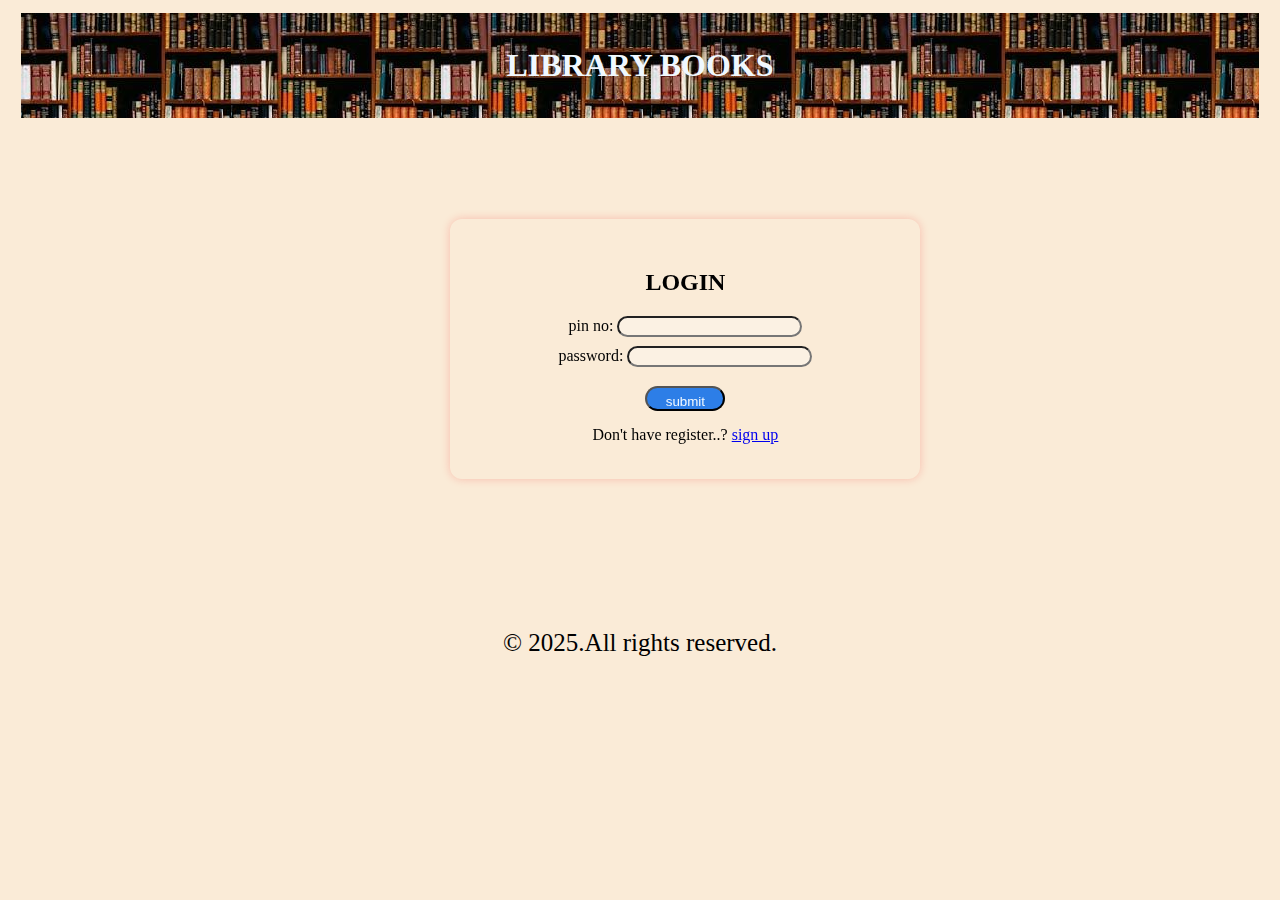
<file: index.html>
<!doctype html>
<html>  
<head>
    <meta charset="UTF-8">
    <meta name="viewport" content="width=device-width, initial-scale=1.0">
    <title>LOGIN FORM</title>
    <link rel="stylesheet" href="style.css">
</head>
<body>
    <header>
        <h1>LIBRARY BOOKS</h1>
    </header>

    <section>
        <div class="login-container">
            <form onsubmit="login(event)">
                <h2>LOGIN</h2>

                <div class="input-group">
                    <label for="Username">pin no:</label>
                    <input type="text" id="Username" required>
                </div>

                <div class="input-group">
                    <label for="password">password:</label>
                    <input type="password" id="password" required>
                </div>

                <div class="input-group">
                    <button type="submit" value="submit">submit</button>
                </div>
                <section style="margin-top:20px;">
                <div class="sign">
                    Don't have register..?
                    <a href="index2.html">   sign up</a> 
                </div>
                </section>
            </form>
        </div>
    </section>

    <script>
    function login(event) {
        event.preventDefault();

        let username = document.getElementById("Username").value;
        let password = document.getElementById("password").value;

        // 10 Built-In Accounts
        const builtInUsers = [
            { username: "24093-CM-189", password: "6-5-2008" },
            { username: "24093-CM-142", password: "26-5-2009" },
            { username: "user3", password: "pass3" },
            { username: "user4", password: "pass4" },
            { username: "user5", password: "pass5" },
            { username: "user6", password: "pass6" },
            { username: "user7", password: "pass7" },
            { username: "user8", password: "pass8" },
            { username: "user9", password: "pass9" },
            { username: "user10", password: "pass10" }
        ];

        // Check LocalStorage registered user
        let storedUser = JSON.parse(localStorage.getItem("user"));

        // First check localStorage account
        if (storedUser && username === storedUser.username && password === storedUser.password) {
            alert("Login successful!");
            window.location.href = "index3.html";
            return;
        }

        // Check built-in users
        let match = builtInUsers.find(u => u.username === username && u.password === password);

        if (match) {
            alert("Login successful!");
            window.location.href = "index3.html";
        } 
        else {
            alert("Invalid credentials!");
        }
    }
</script>

<footer>
<p>&copy; 2025.All rights reserved.</p>
</footer>
</body>
</html>
</file>
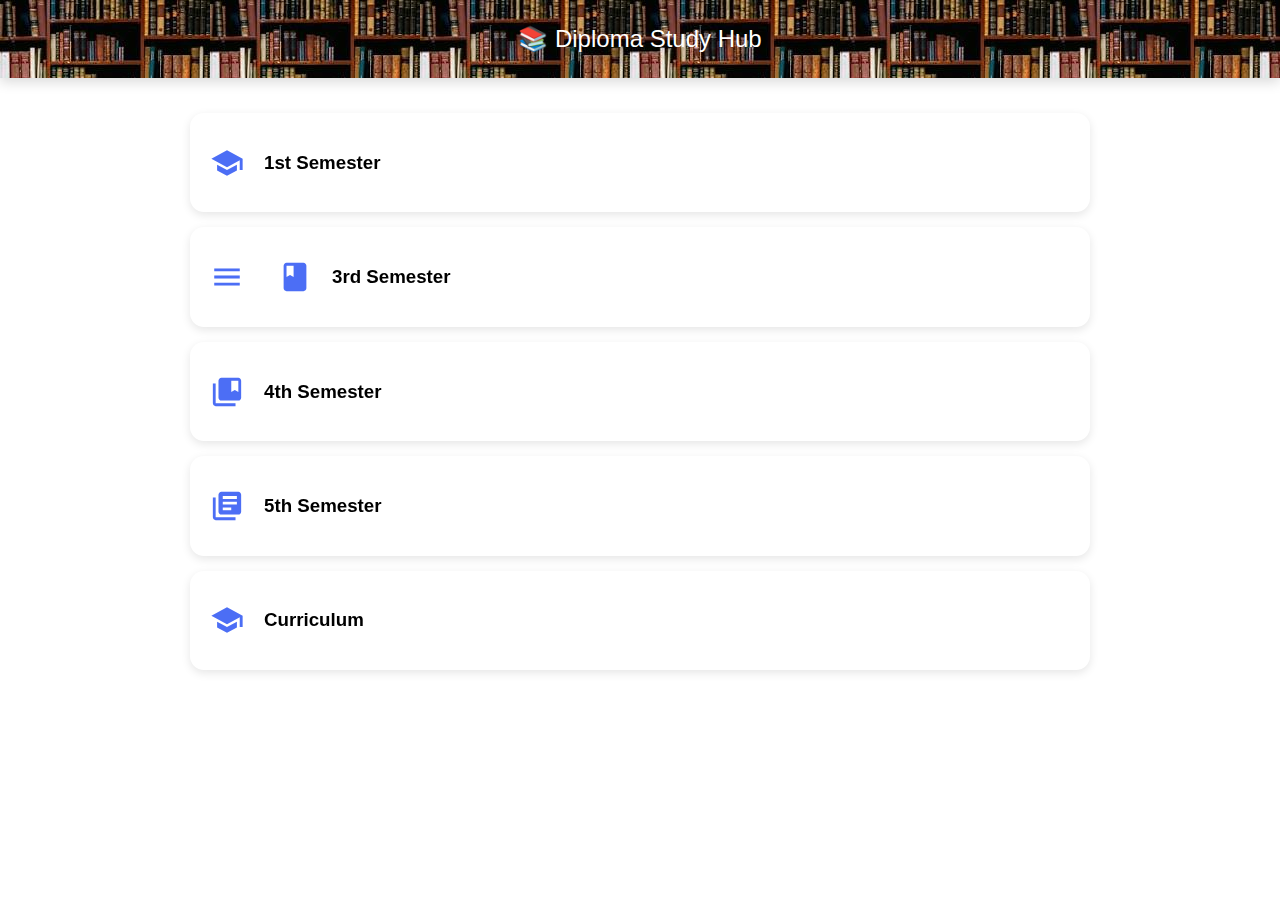
<file: C23CME.html>
<!DOCTYPE html>
<html lang="en">
<head>
<meta charset="UTF-8">
<meta name="viewport" content="width=device-width, initial-scale=1.0">
<title>Diploma Study Hub</title>

<!-- Google Icons -->
<link href="https://fonts.googleapis.com/icon?family=Material+Icons" rel="stylesheet">

<style>
    body {
        margin: 0;
        font-family: "Poppins", sans-serif;
        background-image:url(' https://static.vecteezy.com/system/resources/previews/029/784/731/non_2x/abstract-blurred-library-bookshelves-full-with-books-background-photo.jpg');

    }

    header {
        background-image:url('[data-uri]');
        color: white;
        padding: 25px;
        text-align: center;
        font-size: 24px;
        box-shadow: 0 4px 12px rgba(0,0,0,0.15);
    }

    .container {
        width: 90%;
        max-width: 900px;
        margin: auto;
        padding: 20px;
    }

    /* Semester cards */
    .sem-card {
        backdrop-filter:blur(13px);
        padding: 20px;
        margin: 15px 0;
        border-radius: 14px;
        box-shadow: 0 3px 10px rgba(0,0,0,0.1);
        display: flex;
        align-items: center;
        cursor: pointer;
        transition: 0.3s;
    }

    .sem-card:hover {
        transform: translateY(-4px);
        opacity: 40%;
        background: #eef1ff;
    }

    .sem-icon {
        font-size: 34px;
        margin-right: 20px;
        color: #4c6ef5;
    }

    /* Subject box */
    .subjects-box {
        display: none;
         backdrop-filter:blur(13px);
        padding: 15px;
        margin-top: 10px;
        border-radius: 12px;
        animation: fadeIn 0.4s;
    }

    .subject {
        padding: 10px;
        margin: 6px 0;
        opacity:80%;
        background: #f6f7ff;
        border-radius: 10px;
        cursor: pointer;
        transition: 0.3s;
        display: flex;
        align-items: center;
    }

    .subject:hover {
        background: #e5e7ff;
        transform: translateX(4px);
    }

    .pdf-icon {
        font-size: 22px;
        margin-right: 10px;
        color: #ff5252;
    }

    @keyframes fadeIn {
        from { opacity: 0; transform: translateY(10px); }
        to { opacity: 1; transform: translateY(0); }
    }
</style>
</head>

<body>

<header>📚 Diploma Study Hub</header>

<div class="container">

    <div class="sem-card" onclick="toggleSubjects('sem1')">
        <span class="material-icons sem-icon">school</span>
        <h3>1st Semester</h3>
    </div>
    <div id="sem1" class="subjects-box"></div>

    <div class="sem-card" onclick="toggleSubjects('sem3')">
        <span class="material-icons sem-icon">menu_book</span>
        <h3>3rd Semester</h3>
    </div>
    <div id="sem3" class="subjects-box"></div>

    <div class="sem-card" onclick="toggleSubjects('sem4')">
        <span class="material-icons sem-icon">collections_bookmark</span>
        <h3>4th Semester</h3>
    </div>
    <div id="sem4" class="subjects-box"></div>

    <div class="sem-card" onclick="toggleSubjects('sem5')">
        <span class="material-icons sem-icon">library_books</span>
        <h3>5th Semester</h3>
    </div>
    <div id="sem5" class="subjects-box"></div>
    <div class="sem-card" onclick="toggleSubjects('curr')">
        <span class="material-icons sem-icon">school</span>
        <h3>Curriculum</h3>
    </div>
     <div id="curr" class="subjects-box"></div>
</div>

<script>
// All semesters + subjects + PDF links
const data = {
    sem1: [
        { name: "English-1", pdf: "CSE_QP_24.pdf" },
        { name: "Enggmaths-1", pdf: "pdfs/physics.pdf" },
        { name: "Engg physics", pdf: "pdfs/electronics.pdf" },
         { name: "Engg chemistry&Es", pdf: "pdfs/electronics.pdf" },
          { name: "basics of computer Engg", pdf: "pdfs/electronics.pdf" },
           { name: "c-programming", pdf: "pdfs/electronics.pdf" },
            { name: "Engg drawing", pdf: "pdfs/electronics.pdf" }
    ],
    sem3: [
        { name: "Engg Maths-2", pdf: "pdfs/math3.pdf" },
        { name: "Digital Electronics", pdf: "pdfs/digital.pdf" },
         { name: "operating System", pdf: "pdfs/electronics.pdf" },
          { name: "Data strucutures through c", pdf: "pdfs/electronics.pdf" },
           { name: "Database management system", pdf: "pdfs/electronics.pdf" }
    ],
    sem4: [
         { name: "Software Engg", pdf: "pdfs/electronics.pdf" },
         { name: "Web Technology", pdf: "pdfs/electronics.pdf" },
        { name: " Computer organization & Microprocessors", pdf: "pdfs/microprocessor.pdf" },
         { name: "OOP Through java", pdf: "pdfs/electronics.pdf" },
        { name: "Computer Networks & Cyber security", pdf: "pdfs/network.pdf" }
    ],
    sem5: [
         { name: "Industrial management and Entrepreneurship", pdf: "pdfs/electronics.pdf" },
          { name: "Big data & Cloud Computing", pdf: "pdfs/electronics.pdf" },
        { name: "Android Programming", pdf: "pdfs/os.pdf" },
         { name: "Internet of things", pdf: "pdfs/electronics.pdf" },
        { name: "Python Programming", pdf: "pdfs/web.pdf" }
    ],
    curr: [
         { name: "Curriculum", pdf: "5-DCME(1).pdf" },
    ]
};

// Show / hide subject list
function toggleSubjects(semId) {
    const box = document.getElementById(semId);

    // collapse if already open
    if (box.style.display === "block") {
        box.style.display = "none";
        return;
    }

    // generate list
    let html = "";
    data[semId].forEach(s => {
        html += `
            <div class="subject" onclick="openPDF('${s.pdf}')">
                <span class="material-icons pdf-icon">picture_as_pdf</span>
                ${s.name}
            </div>
        `;
    });

    box.innerHTML = html;
    box.style.display = "block";
}

// Open PDF
function openPDF(link) {
    window.open(link, "_blank");
}
</script>

</body>
</html>
</file>
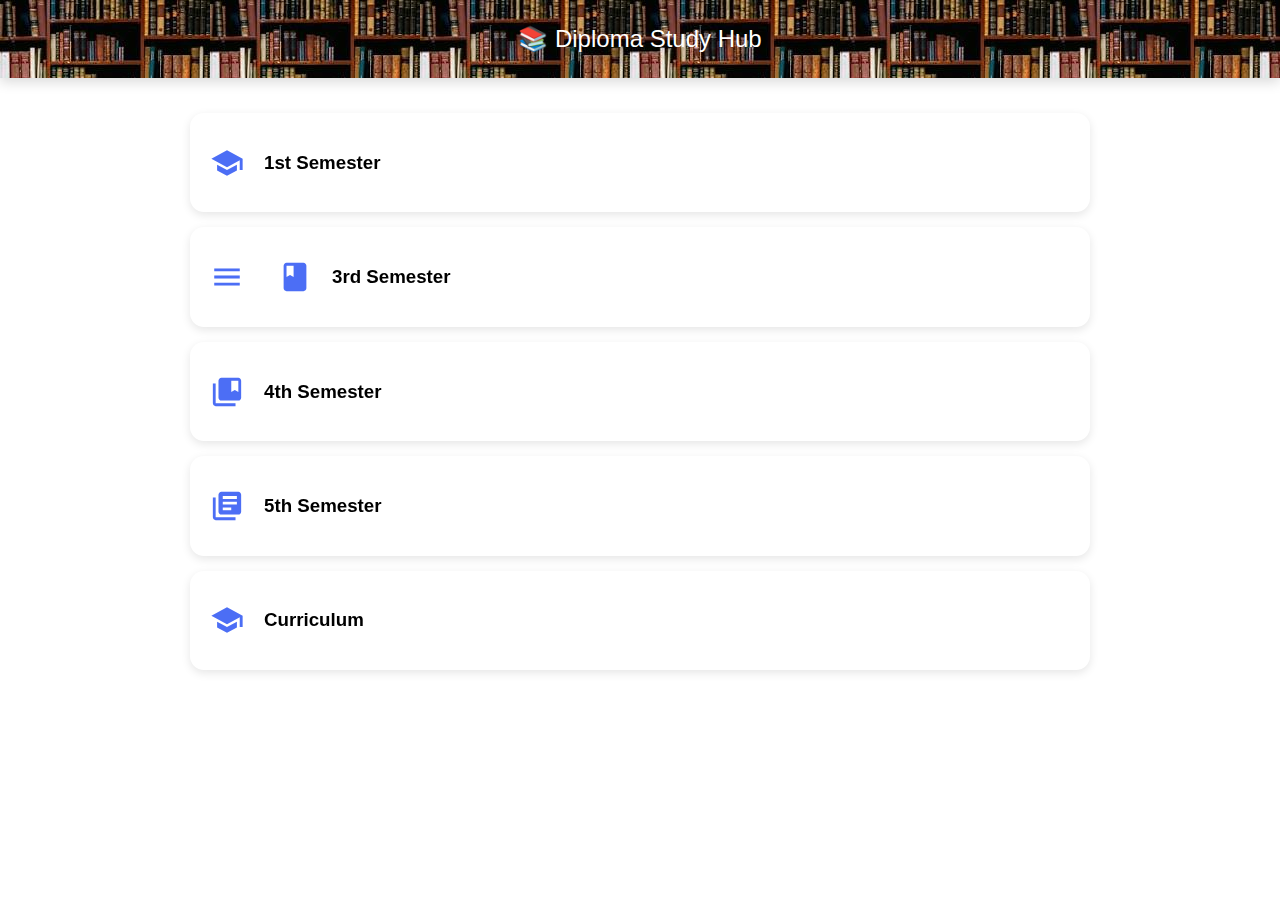
<file: C23ECE.html>
<!DOCTYPE html>
<html lang="en">
<head>
<meta charset="UTF-8">
<meta name="viewport" content="width=device-width, initial-scale=1.0">
<title>Diploma Study Hub</title>

<!-- Google Icons -->
<link href="https://fonts.googleapis.com/icon?family=Material+Icons" rel="stylesheet">

<style>
    body {
        margin: 0;
        font-family: "Poppins", sans-serif;
        background-image:url(' https://static.vecteezy.com/system/resources/previews/029/784/731/non_2x/abstract-blurred-library-bookshelves-full-with-books-background-photo.jpg');

    }

    header {
        background-image:url('[data-uri]');
        color: white;
        padding: 25px;
        text-align: center;
        font-size: 24px;
        box-shadow: 0 4px 12px rgba(0,0,0,0.15);
    }

    .container {
        width: 90%;
        max-width: 900px;
        margin: auto;
        padding: 20px;
    }

    /* Semester cards */
    .sem-card {
        backdrop-filter:blur(13px);
        padding: 20px;
        margin: 15px 0;
        border-radius: 14px;
        box-shadow: 0 3px 10px rgba(0,0,0,0.1);
        display: flex;
        align-items: center;
        cursor: pointer;
        transition: 0.3s;
    }

    .sem-card:hover {
        transform: translateY(-4px);
        opacity: 40%;
        background: #eef1ff;
    }

    .sem-icon {
        font-size: 34px;
        margin-right: 20px;
        color: #4c6ef5;
    }

    /* Subject box */
    .subjects-box {
        display: none;
         backdrop-filter:blur(13px);
        padding: 15px;
        margin-top: 10px;
        border-radius: 12px;
        animation: fadeIn 0.4s;
    }

    .subject {
        padding: 10px;
        margin: 6px 0;
        opacity:80%;
        background: #f6f7ff;
        border-radius: 10px;
        cursor: pointer;
        transition: 0.3s;
        display: flex;
        align-items: center;
    }

    .subject:hover {
        background: #e5e7ff;
        transform: translateX(4px);
    }

    .pdf-icon {
        font-size: 22px;
        margin-right: 10px;
        color: #ff5252;
    }

    @keyframes fadeIn {
        from { opacity: 0; transform: translateY(10px); }
        to { opacity: 1; transform: translateY(0); }
    }
</style>
</head>

<body>

<header>📚 Diploma Study Hub</header>

<div class="container">

    <div class="sem-card" onclick="toggleSubjects('sem1')">
        <span class="material-icons sem-icon">school</span>
        <h3>1st Semester</h3>
    </div>
    <div id="sem1" class="subjects-box"></div>

    <div class="sem-card" onclick="toggleSubjects('sem3')">
        <span class="material-icons sem-icon">menu_book</span>
        <h3>3rd Semester</h3>
    </div>
    <div id="sem3" class="subjects-box"></div>

    <div class="sem-card" onclick="toggleSubjects('sem4')">
        <span class="material-icons sem-icon">collections_bookmark</span>
        <h3>4th Semester</h3>
    </div>
    <div id="sem4" class="subjects-box"></div>

    <div class="sem-card" onclick="toggleSubjects('sem5')">
        <span class="material-icons sem-icon">library_books</span>
        <h3>5th Semester</h3>
    </div>
    <div id="sem5" class="subjects-box"></div>
  <div class="sem-card" onclick="toggleSubjects('curr')">
        <span class="material-icons sem-icon">school</span>
        <h3>Curriculum</h3>
    </div>
     <div id="curr" class="subjects-box"></div>
</div>

<script>
// All semesters + subjects + PDF links
const data = {
    sem1: [
        { name: "English-1", pdf: "CSE_QP_24.pdf" },
        { name: "Enggmaths-1", pdf: "pdfs/physics.pdf" },
        { name: "Engg physics", pdf: "pdfs/electronics.pdf" },
         { name: "Engg chemistry&Es", pdf: "pdfs/electronics.pdf" },
          { name: "Electronic components and Devices", pdf: "pdfs/electronics.pdf" },
           { name: "Elements of electrical engg", pdf: "pdfs/electronics.pdf" }
    ],
    sem3: [
        { name: "Engg Maths-2", pdf: "pdfs/math3.pdf" },
        { name: "Digital Electronics", pdf: "pdfs/digital.pdf" },
         { name: "c-Programming & Mat lab", pdf: "pdfs/electronics.pdf" },
          { name: "Electronic circuits-1", pdf: "pdfs/electronics.pdf" },
           { name: "Analog and Digital communication systems", pdf: "pdfs/electronics.pdf" },
            { name: " Network Analysis", pdf: "pdfs/electronics.pdf" }
    ],
    sem4: [
         { name: "Electronic circuits-2", pdf: "pdfs/electronics.pdf" },
         { name: "Microcontrollers and interfacing", pdf: "pdfs/electronics.pdf" },
        { name: "Iot and sensors", pdf: "pdfs/microprocessor.pdf" },
         { name: "Microware & satellite communication System", pdf: "pdfs/electronics.pdf" },
        { name: "Digital logic design through verilog hdl", pdf: "pdfs/network.pdf" }
    ],
    sem5: [
         { name: "Industrial management and Entrepreneurship", pdf: "pdfs/electronics.pdf" },
          { name: "Embedded systems", pdf: "pdfs/electronics.pdf" },
        { name: "Optical & mobile communications", pdf: "pdfs/os.pdf" },
         { name: "Industrial electronics and automation", pdf: "pdfs/electronics.pdf" },
        { name: "Data communication & computer Networks", pdf: "pdfs/web.pdf" }
    ],
    curr: [
         { name: "Curriculum", pdf: "4 - DECE.pdf" },
    ]
};

// Show / hide subject list
function toggleSubjects(semId) {
    const box = document.getElementById(semId);

    // collapse if already open
    if (box.style.display === "block") {
        box.style.display = "none";
        return;
    }

    // generate list
    let html = "";
    data[semId].forEach(s => {
        html += `
            <div class="subject" onclick="openPDF('${s.pdf}')">
                <span class="material-icons pdf-icon">picture_as_pdf</span>
                ${s.name}
            </div>
        `;
    });

    box.innerHTML = html;
    box.style.display = "block";
}

// Open PDF
function openPDF(link) {
    window.open(link, "_blank");
}
</script>

</body>
</html>
</file>
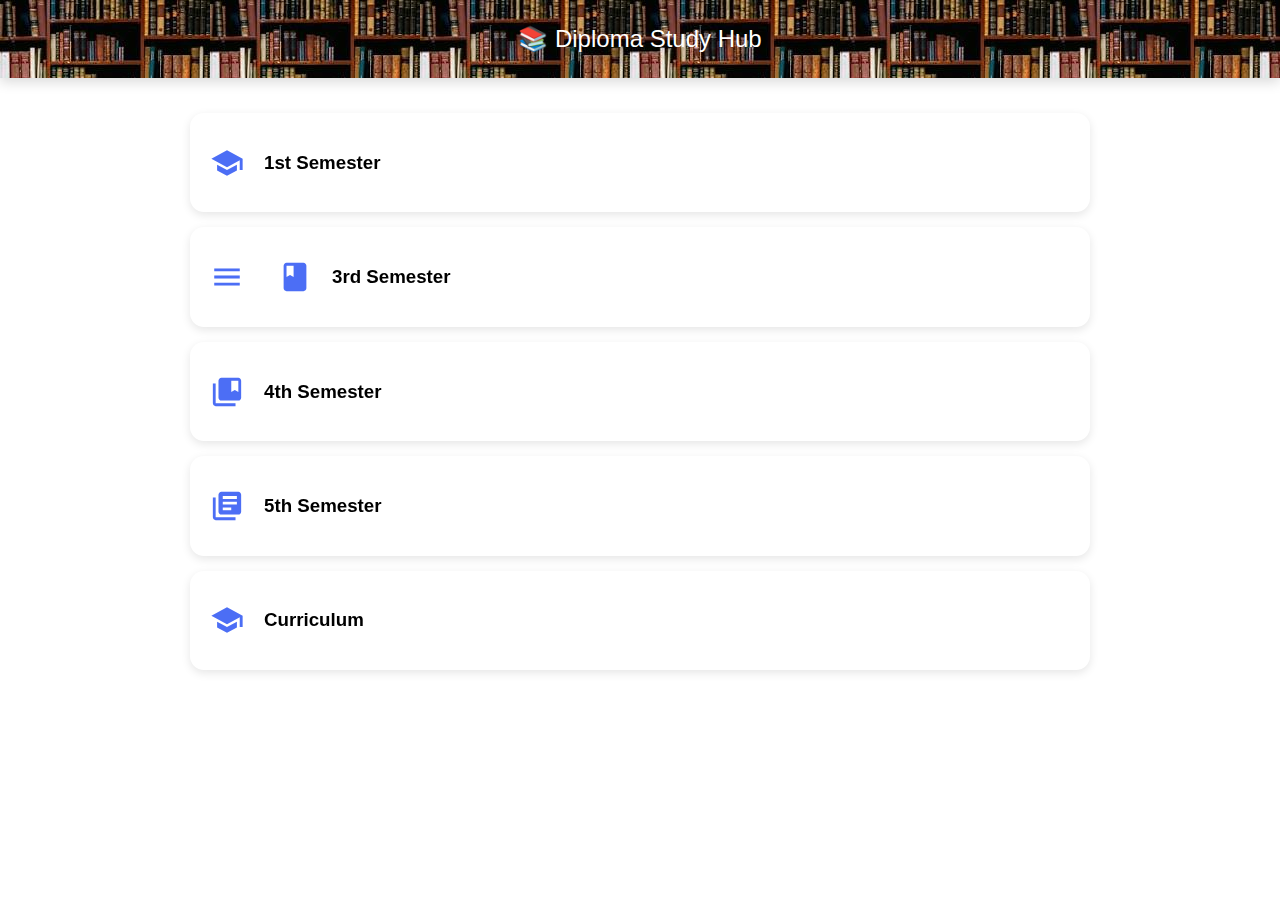
<file: C23EEE.html>
<!DOCTYPE html>
<html lang="en">
<head>
<meta charset="UTF-8">
<meta name="viewport" content="width=device-width, initial-scale=1.0">
<title>Diploma Study Hub</title>

<!-- Google Icons -->
<link href="https://fonts.googleapis.com/icon?family=Material+Icons" rel="stylesheet">

<style>
    body {
        margin: 0;
        font-family: "Poppins", sans-serif;
        background-image:url(' https://static.vecteezy.com/system/resources/previews/029/784/731/non_2x/abstract-blurred-library-bookshelves-full-with-books-background-photo.jpg');

    }

    header {
        background-image:url('[data-uri]');
        color: white;
        padding: 25px;
        text-align: center;
        font-size: 24px;
        box-shadow: 0 4px 12px rgba(0,0,0,0.15);
    }

    .container {
        width: 90%;
        max-width: 900px;
        margin: auto;
        padding: 20px;
    }

    /* Semester cards */
    .sem-card {
        backdrop-filter:blur(13px);
        padding: 20px;
        margin: 15px 0;
        border-radius: 14px;
        box-shadow: 0 3px 10px rgba(0,0,0,0.1);
        display: flex;
        align-items: center;
        cursor: pointer;
        transition: 0.3s;
    }

    .sem-card:hover {
        transform: translateY(-4px);
        opacity: 40%;
        background: #eef1ff;
    }

    .sem-icon {
        font-size: 34px;
        margin-right: 20px;
        color: #4c6ef5;
    }

    /* Subject box */
    .subjects-box {
        display: none;
         backdrop-filter:blur(13px);
        padding: 15px;
        margin-top: 10px;
        border-radius: 12px;
        animation: fadeIn 0.4s;
    }

    .subject {
        padding: 10px;
        margin: 6px 0;
        opacity:80%;
        background: #f6f7ff;
        border-radius: 10px;
        cursor: pointer;
        transition: 0.3s;
        display: flex;
        align-items: center;
    }

    .subject:hover {
        background: #e5e7ff;
        transform: translateX(4px);
    }

    .pdf-icon {
        font-size: 22px;
        margin-right: 10px;
        color: #ff5252;
    }

    @keyframes fadeIn {
        from { opacity: 0; transform: translateY(10px); }
        to { opacity: 1; transform: translateY(0); }
    }
</style>
</head>

<body>

<header>📚 Diploma Study Hub</header>

<div class="container">

    <div class="sem-card" onclick="toggleSubjects('sem1')">
        <span class="material-icons sem-icon">school</span>
        <h3>1st Semester</h3>
    </div>
    <div id="sem1" class="subjects-box"></div>

    <div class="sem-card" onclick="toggleSubjects('sem3')">
        <span class="material-icons sem-icon">menu_book</span>
        <h3>3rd Semester</h3>
    </div>
    <div id="sem3" class="subjects-box"></div>

    <div class="sem-card" onclick="toggleSubjects('sem4')">
        <span class="material-icons sem-icon">collections_bookmark</span>
        <h3>4th Semester</h3>
    </div>
    <div id="sem4" class="subjects-box"></div>

    <div class="sem-card" onclick="toggleSubjects('sem5')">
        <span class="material-icons sem-icon">library_books</span>
        <h3>5th Semester</h3>
    </div>
    <div id="sem5" class="subjects-box"></div>
    <div class="sem-card" onclick="toggleSubjects('curr')">
        <span class="material-icons sem-icon">school</span>
        <h3>Curriculum</h3>
    </div>
     <div id="curr" class="subjects-box"></div>
</div>

<script>
// All semesters + subjects + PDF links
const data = {
    sem1: [
        { name: "English-1", pdf: "CSE_QP_24.pdf" },
        { name: "Enggmaths-1", pdf: "pdfs/physics.pdf" },
        { name: "Engg physics", pdf: "pdfs/electronics.pdf" },
         { name: "Engg chemistry&Es", pdf: "pdfs/electronics.pdf" },
          { name: "Electrical Engg material Science", pdf: "pdfs/electronics.pdf" },
           { name: "Basic electrical Technology", pdf: "pdfs/electronics.pdf" },
    ],
    sem3: [
        { name: "Engg Maths-2", pdf: "pdfs/math3.pdf" },
        { name: "Electrcal machines-1", pdf: "pdfs/digital.pdf" },
         { name: "c-Programming", pdf: "pdfs/electronics.pdf" },
          { name: "A C circuits & Transfoemers", pdf: "pdfs/electronics.pdf" },
           { name: "Electronics Engg", pdf: "pdfs/electronics.pdf" },
    ],
    sem4: [
         { name: "Electrcal machines-2", pdf: "pdfs/electronics.pdf" },
         { name: "Power systems-1", pdf: "pdfs/electronics.pdf" },
        { name: "Electrical installation & estimation", pdf: "pdfs/microprocessor.pdf" },
         { name: "Power Electronics & PLC", pdf: "pdfs/electronics.pdf" },
        { name: "General Mechanical Engg", pdf: "pdfs/network.pdf" }
    ],
    sem5: [
         { name: "Industrial management and Smart technologies", pdf: "pdfs/electronics.pdf" },
          { name: "Power system-2", pdf: "pdfs/electronics.pdf" },
        { name: "Electric Vehicle Technology", pdf: "pdfs/os.pdf" },
         { name: "Digital Electronics & Micro controllers", pdf: "pdfs/electronics.pdf" },
        { name: "Electrical Utilisation & Traction", pdf: "pdfs/web.pdf" }
    ],
    curr: [
         { name: "Curriculum", pdf: "file:///C:/Users/rakur/Documents/visual%20studio/.vscode/login/2%20-%20DEEE.pdf" },
    ]
};

// Show / hide subject list
function toggleSubjects(semId) {
    const box = document.getElementById(semId);

    // collapse if already open
    if (box.style.display === "block") {
        box.style.display = "none";
        return;
    }

    // generate list
    let html = "";
    data[semId].forEach(s => {
        html += `
            <div class="subject" onclick="openPDF('${s.pdf}')">
                <span class="material-icons pdf-icon">picture_as_pdf</span>
                ${s.name}
            </div>
        `;
    });

    box.innerHTML = html;
    box.style.display = "block";
}

// Open PDF
function openPDF(link) {
    window.open(link, "_blank");
}
</script>

</body>
</html>
</file>
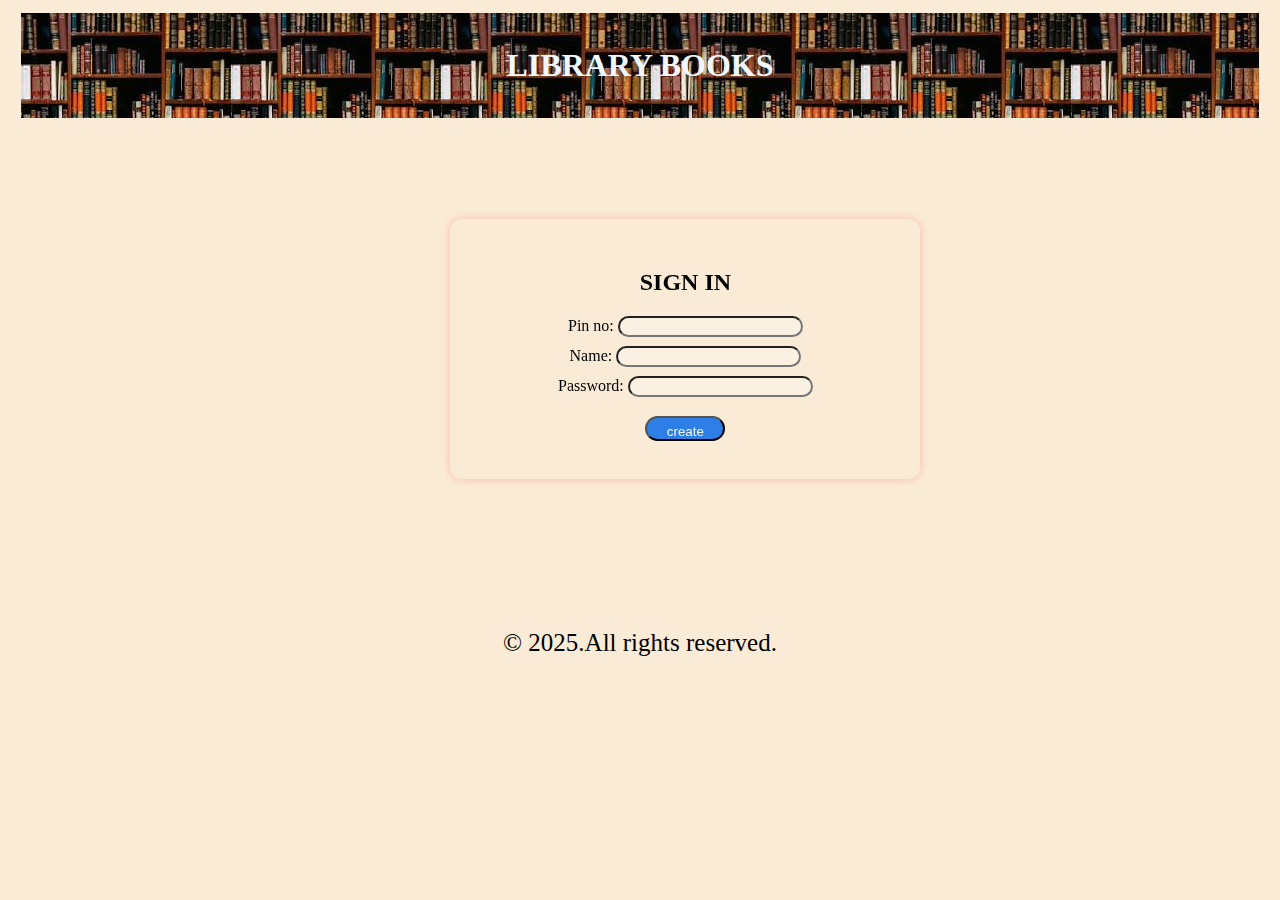
<file: index2.html>
<!doctype html>
<html>
<head>
    <meta charset="UTF-8">
    <meta name="viewport" content="width=device-width, initial-scale=1.0">
    <title>LOGIN FORM</title>
    <link rel="stylesheet" href="style.css">
</head>
<body>
    <header>
        <h1>LIBRARY BOOKS</h1>
    </header>

    <section>
        <div class="login-container">
            <h2>SIGN IN</h2>
            <form onsubmit="sign_up(event)">
                <div class="input-group">
                    <label for="username">Pin no:</label>
                    <input type="text" id="username" required>
                </div>

                <div class="input-group">
                    <label for="name">Name:</label>
                    <input type="text" id="name" required>
                </div>

                <div class="input-group">
                    <label for="password">Password:</label>
                    <input type="password" id="password" required>
                </div>

                <div class="input-group">
                    <button type="submit" value="create"> create</button>
                </div>
            </form>
        </div>
    </section>

    <script>
function sign_up(event) {
    event.preventDefault();

    let username = document.getElementById("username").value;
    let name = document.getElementById("name").value;
    let password = document.getElementById("password").value;

    // Load users list from localStorage
    let users = JSON.parse(localStorage.getItem("allUsers")) || [];

    // Check duplicate
    if (users.some(u => u.username === username)) {
        alert("User already exists!");
        return;
    }

    // Add new user
    users.push({ username, password, name });

    // Save updated list
    localStorage.setItem("allUsers", JSON.stringify(users));

    alert("Account created successfully!");

    window.location.href = "index.html";
}
</script>
<footer>
<p>&copy; 2025.All rights reserved.</p>
</footer>    
</body>
</html>
</file>
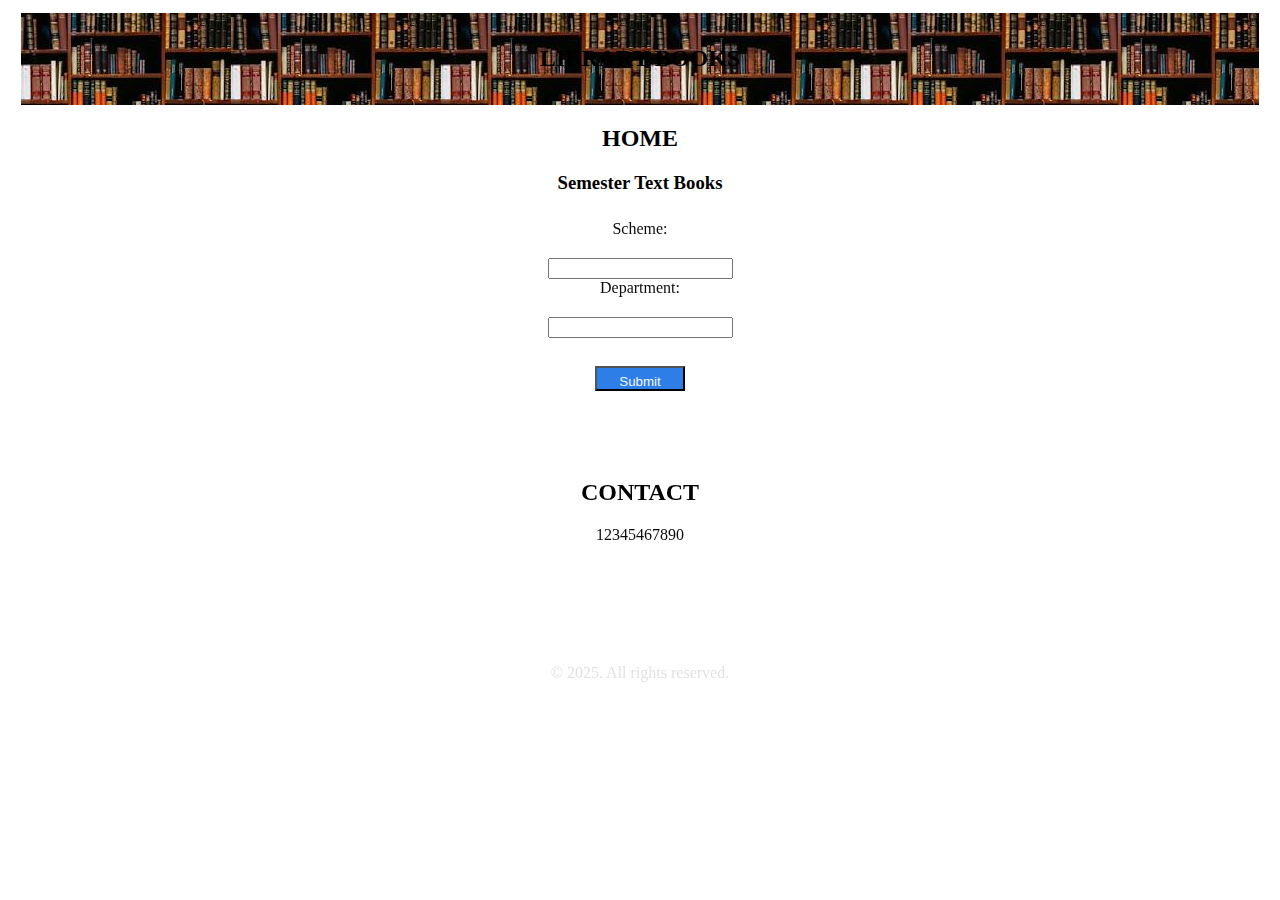
<file: index3.html>
<!doctype html>
<html>
<head>
    <title>Library</title>
    <link rel="stylesheet" href="style2.css">
</head>

<body>
    <header>
        <h2>LIBRARY BOOKS</h2>
    </header>

    <h2>HOME</h2>
    <h3>Semester Text Books</h3>

    <form>
         <section>
        <!-- Scheme -->
        <label>Scheme: </label>
        <input id="schemeInput" list="list1">
        <datalist id="list1">
            <option value="c23">
        </datalist>

        <!-- Department -->
        <label>Department: </label>
        <input id="deptInput" list="list2">
        <datalist id="list2">
            <option value="DCME">
            <option value="DECE">
            <option value="DEEE">
        </datalist>

        <br><br>
        <button type="button" onclick="loadPage()">Submit</button>
    </form>
</section>
    <section id="contact" class="hero">
        <h2>CONTACT</h2>
        <p>12345467890</p>
    </section>

<script>
function loadPage() {
    let scheme = document.getElementById("schemeInput").value.trim();
    let dept = document.getElementById("deptInput").value.trim();

    let key = scheme + "-" + dept;

    const pages = {
        "c23-DCME": "C23CME.html",
        "c23-DECE": "C23ECE.html",
        "c23-DEEE": "C23EEE.html",

        "c20-DCME": "cme20.html",
        "c20-DECE": "ece20.html",
        "c20-DEEE": "eee20.html",

        "c16-DCME": "cme16.html",
        "c16-DECE": "ece16.html",
        "c16-DEEE": "eee16.html",
    };

    if (pages[key]) {
        window.location.href = pages[key];
    } else {
        alert("Page not available for selected Scheme & Department!");
    }
}
</script>

<footer>
    <p>&copy; 2025. All rights reserved.</p>
</footer>

</body>
</html>
</file>
<file: style.css>
.login-container{
    width:400px;
    height:200px;
    border:2px rgba(255, 255, 255, 0.2);  
    backdrop-filter:blur(13px);
    padding:20px;
    border-radius:12px;
    box-shadow:0 0 10px rgba(244, 4, 4, 0.2);
    padding: 30px 35px;
     margin-right:44%;
    margin-left:35%;
    margin-top:8%;
}
header{
    text-align:center;
    margin-right:44%;
    margin-left:35%;
    margin:1%;
    padding:1%;
    color: aliceblue;
    background-image:url('[data-uri]');

   
}
body{
   background-image:url(' https://static.vecteezy.com/system/resources/previews/029/784/731/non_2x/abstract-blurred-library-bookshelves-full-with-books-background-photo.jpg');
    background-color: antiquewhite;
}
div{
    height:30px;
    text-align: center;
}
footer{
    text-align: center;
    background: transparent;
    color:rgb(0, 0, 0);
    margin-top: 150px;
    font-size:25px;
   
}
input {
    background-color:rgba(255, 255, 255, 0.3);
    border-radius:20px;
}
button {
    background:rgb(45, 126, 231);
    height:25px;
    line-height:25px;
    color: aliceblue;
    border-radius:20px;
    width: 80px;
    margin: 10px 0px;
}
</file>
<file: style2.css>
header{
    text-align:center;
    margin-right:44%;
    margin-left:35%;
    margin:1%;
    padding:1%;
    color:white;
   background-color: rgb(10, 231, 205);
   background-image:url('[data-uri]');

}
body{
   
   background-image:url(' https://static.vecteezy.com/system/resources/previews/029/784/731/non_2x/abstract-blurred-library-bookshelves-full-with-books-background-photo.jpg');
}
h3,h2 {
    text-align:center;
    color:black;
}
div {
   margin:1%;
   padding:1%;
   background-color:rgb(10, 231, 205);
   word-spacing:1340px;
   text-align:center;
}
form {
    margin-left:40%;
    margin-right:40%;
}
footer{
    text-align: center;
    height:3%;
    background: transparent;
     border:2px rgba(255, 255, 255, 0.2);  
    backdrop-filter:blur(3px);
    padding:3%;
      margin: 0.3%;
    border-radius:12px;
    color:rgb(228, 225, 225);
   
}
section {
    background:transparent;
     border:2px rgba(255, 255, 255, 0.2);  
    backdrop-filter:blur(2px);
    padding:20px;
    border-radius:12px;
    color: rgb(11, 11, 11);
    text-align: center;
    text-align: center;
    margin: 1%;
    padding:3%;
}
button {
    background:rgb(45, 126, 231);
    height:25px;
    justify-content: center;
    margin-right:90%;
    margin-right: 60%;
    line-height:25px;
    color: aliceblue;
    width: 90px;
    margin: 10px 0px;
}
input{
    margin-top:20px;
}
</file>
